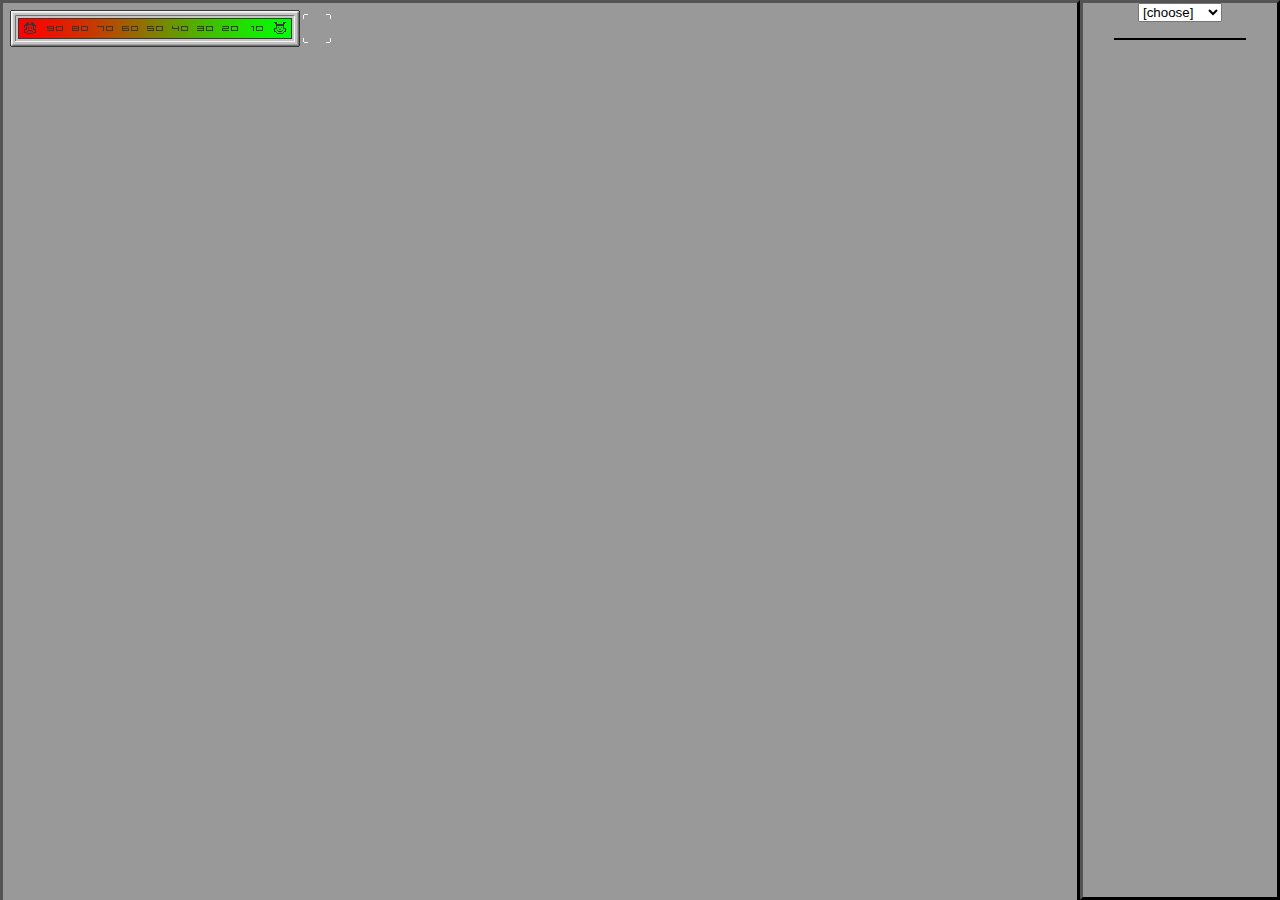
<file: index.html>
<html><head><title></title>
<script language="Javascript">

var SCREENX = screen.width;
var SCREENY = screen.height;

</script>
</head>

<frameset cols="*,200" framespacing=0 frameborder=0 frameborder="no" border=0>
  <frame src="map.html" marginheight=0 marginwidth=0 border=0 noresize scrolling=no>
  <frame src="controls.html" marginheight=0 marginwidth=0 border=0 noresize scrolling=no>
</frameset>

</html>
</file>
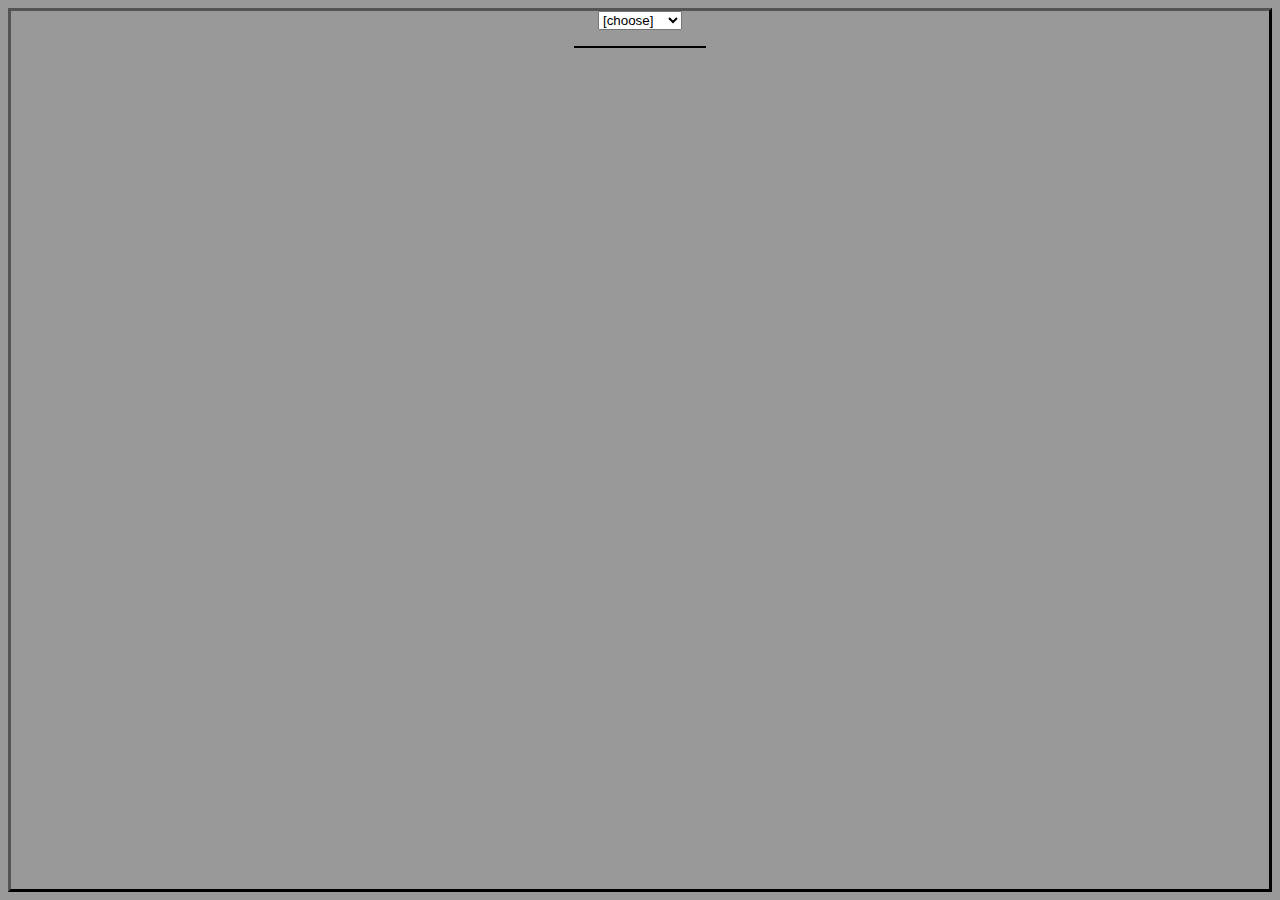
<file: controls.html>
<html><head><title></title>
<script language="Javascript"></script>
<script language="Javascript" src="IconList.js"></script>
<script language="Javascript">

var loaded = new Array();

function makeIcon(ic)
  {
    ICONICS.innerHTML += '<a href="javascript:addGroup(\'' + ic + '\');"><img src="images/icons/null/' + ic + '.gif" border=0 width=12 height=24 hspace=4 alt="' + ic + '"></a>';
    return;
  }

function addGroup(g)
  {
    top.frames[0].closeWin();
    var c = g || DAFORM.category.options[DAFORM.category.selectedIndex].text
	switch(c)
	  {
	    case 'alternative':
		  if(!loaded['alternative'])
		    {
		      top.frames[0].$ALTERNATIVE.Draw();
			  loaded['alternative'] = 1;
			  makeIcon('alternative');
			} 
		top.frames[0].$SCREEN.MoveTo(10,10);
		break;

	    case 'blues':
		  if(!loaded['blues'])
		    {
		      top.frames[0].$BLUES.Draw();
			  loaded['blues'] = 1;
			  makeIcon('blues');
			}
		  top.frames[0].$SCREEN.MoveTo(10,400);
		break;

	    case 'classical':
		  if(!loaded['classical'])
		    {
		      top.frames[0].$CLASSICAL.Draw();
			  loaded['classical'] = 1;
			  makeIcon('classical');
			}
		  top.frames[0].$SCREEN.MoveTo(10,1400);
		break;

	    case 'country':
		  if(!loaded['country'])
		    {
		      top.frames[0].$COUNTRY.Draw();
			  loaded['country'] = 1;
			  makeIcon('country');
			}
		  top.frames[0].$SCREEN.MoveTo(400,2400);
		break;

	    case 'electronic':
		  if(!loaded['electronic'])
		    {
		      top.frames[0].$ELECTRONIC.Draw();
			  loaded['electronic'] = 1;
			  makeIcon('electronic');
			}
		  top.frames[0].$SCREEN.MoveTo(400,3400);
		break;

	    case 'hiphop':
		  if(!loaded['hiphop'])
		    {
		      top.frames[0].$HIPHOP.Draw();
			  loaded['hiphop'] = 1;
			  makeIcon('hiphop');
			}
		  top.frames[0].$SCREEN.MoveTo(400,4400);
		break;
		
	    case 'jazz':
		  if(!loaded['jazz'])
		    {
		      top.frames[0].$JAZZ.Draw();
			  loaded['jazz'] = 1;
			  makeIcon('jazz');
			}
		  top.frames[0].$SCREEN.MoveTo(1400,5400);
		break;

	    case 'metal':
		  if(!loaded['metal'])
		    {
		      top.frames[0].$METAL.Draw();
			  loaded['metal'] = 1;
			  makeIcon('metal');
			}
		  top.frames[0].$SCREEN.MoveTo(1400,6400);
		break;

	    case 'newage':
		  if(!loaded['newage'])
		    {
		      top.frames[0].$NEWAGE.Draw();
			  loaded['newage'] = 1
			  makeIcon('newage');
			}
		  top.frames[0].$SCREEN.MoveTo(1400,7400);
		break;

	    case 'pop':
		  if(!loaded['pop'])
		    {
		      top.frames[0].$POP.Draw();
			  loaded['pop'] = 1
			  makeIcon('pop');
			}
		  top.frames[0].$SCREEN.MoveTo(2400,8400);
		break;

	    case 'urban':
		  if(!loaded['urban'])
		    {
		      top.frames[0].$URBAN.Draw();
			  loaded['urban'] = 1;
			  makeIcon('urban');
			}
		  top.frames[0].$SCREEN.MoveTo(2400,9400);
		break;

	    case 'world':
		  if(!loaded['world'])
		    {
		      top.frames[0].$WORLD.Draw();
			  loaded['world'] = 1;
			  makeIcon('world');
			}
		  top.frames[0].$SCREEN.MoveTo(2400,10400);
		break;
		
		default:
		  alert(c);
		break;
	  }
	return;
  }
</script>
</head>
<body STYLE="border:3px threedhighlight outset; background-color:#999999;" onselectstart="return false;">
<center>

<form name="DAFORM">
<select name="category" onchange="addGroup()">
<option value="" SELECTED>[choose]</option>
<script language="Javascript">
for(x=0; x<$ICONLIST.length; x++)
  {
    document.writeln('<option name="' + $ICONLIST[x] + '">' + $ICONLIST[x] + '</option>');
  }
</script>
</select>

<p>
<DIV ID="ICONICS" STYLE="width:130; background-color:#f0f0f0; border: 1px black solid;"></DIV>
</center>
</body>
</html>
</file>
